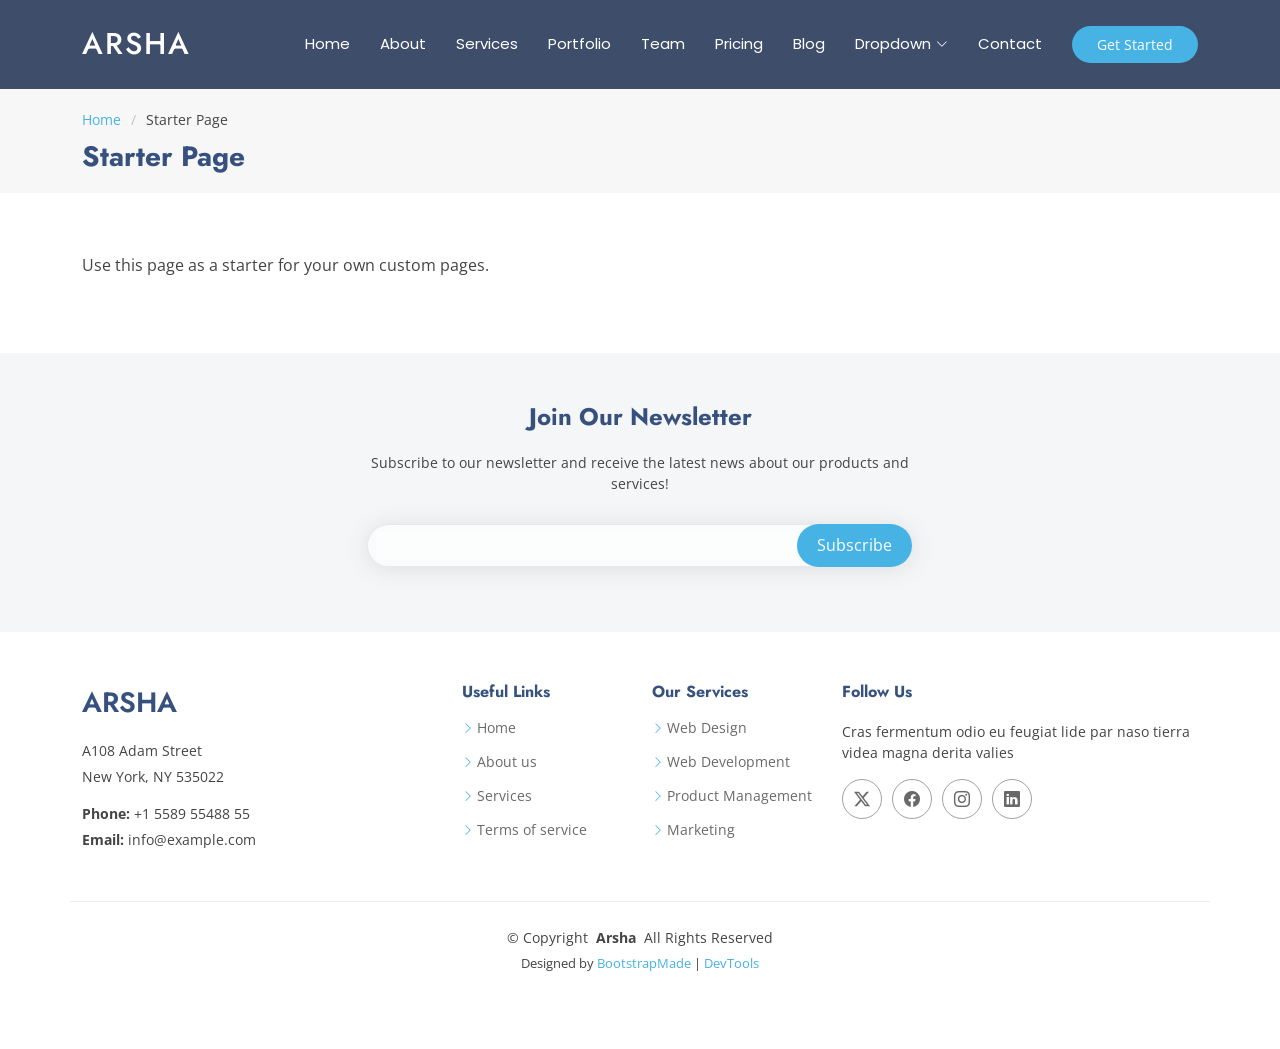
<file: starter-page.html>
<!DOCTYPE html>
<html lang="en">

<head>
  <meta charset="utf-8">
  <meta content="width=device-width, initial-scale=1.0" name="viewport">
  <title>Starter Page - Arsha Bootstrap Template</title>
  <meta name="description" content="">
  <meta name="keywords" content="">

  <!-- Favicons -->
  <link href="assets/img/favicon.png" rel="icon">
  <link href="assets/img/apple-touch-icon.png" rel="apple-touch-icon">

  <!-- Fonts -->
  <link href="https://fonts.googleapis.com" rel="preconnect">
  <link href="https://fonts.gstatic.com" rel="preconnect" crossorigin>
  <link href="https://fonts.googleapis.com/css2?family=Open+Sans:ital,wght@0,300;0,400;0,500;0,600;0,700;0,800;1,300;1,400;1,500;1,600;1,700;1,800&family=Poppins:ital,wght@0,100;0,200;0,300;0,400;0,500;0,600;0,700;0,800;0,900;1,100;1,200;1,300;1,400;1,500;1,600;1,700;1,800;1,900&family=Jost:ital,wght@0,100;0,200;0,300;0,400;0,500;0,600;0,700;0,800;0,900;1,100;1,200;1,300;1,400;1,500;1,600;1,700;1,800;1,900&display=swap" rel="stylesheet">

  <!-- Vendor CSS Files -->
  <link href="assets/vendor/bootstrap/css/bootstrap.min.css" rel="stylesheet">
  <link href="assets/vendor/bootstrap-icons/bootstrap-icons.css" rel="stylesheet">
  <link href="assets/vendor/aos/aos.css" rel="stylesheet">
  <link href="assets/vendor/glightbox/css/glightbox.min.css" rel="stylesheet">
  <link href="assets/vendor/swiper/swiper-bundle.min.css" rel="stylesheet">

  <!-- Main CSS File -->
  <link href="assets/css/main.css" rel="stylesheet">

  <!-- =======================================================
  * Template Name: Arsha
  * Template URL: https://bootstrapmade.com/arsha-free-bootstrap-html-template-corporate/
  * Updated: Feb 22 2025 with Bootstrap v5.3.3
  * Author: BootstrapMade.com
  * License: https://bootstrapmade.com/license/
  ======================================================== -->
</head>

<body class="starter-page-page">

  <header id="header" class="header d-flex align-items-center sticky-top">
    <div class="container-fluid container-xl position-relative d-flex align-items-center">

      <a href="index.html" class="logo d-flex align-items-center me-auto">
        <!-- Uncomment the line below if you also wish to use an image logo -->
        <!-- <img src="assets/img/logo.webp" alt=""> -->
        <h1 class="sitename">Arsha</h1>
      </a>

      <nav id="navmenu" class="navmenu">
        <ul>
          <li><a href="#hero">Home</a></li>
          <li><a href="#about">About</a></li>
          <li><a href="#services">Services</a></li>
          <li><a href="#portfolio">Portfolio</a></li>
          <li><a href="#team">Team</a></li>
          <li><a href="#pricing">Pricing</a></li>
          <li><a href="blog.html">Blog</a></li>
          <li class="dropdown"><a href="#"><span>Dropdown</span> <i class="bi bi-chevron-down toggle-dropdown"></i></a>
            <ul>
              <li><a href="#">Dropdown 1</a></li>
              <li class="dropdown"><a href="#"><span>Deep Dropdown</span> <i class="bi bi-chevron-down toggle-dropdown"></i></a>
                <ul>
                  <li><a href="#">Deep Dropdown 1</a></li>
                  <li><a href="#">Deep Dropdown 2</a></li>
                  <li><a href="#">Deep Dropdown 3</a></li>
                  <li><a href="#">Deep Dropdown 4</a></li>
                  <li><a href="#">Deep Dropdown 5</a></li>
                </ul>
              </li>
              <li><a href="#">Dropdown 2</a></li>
              <li><a href="#">Dropdown 3</a></li>
              <li><a href="#">Dropdown 4</a></li>
            </ul>
          </li>
          <li><a href="#contact">Contact</a></li>
        </ul>
        <i class="mobile-nav-toggle d-xl-none bi bi-list"></i>
      </nav>

      <a class="btn-getstarted" href="#about">Get Started</a>

    </div>
  </header>

  <main class="main">

    <!-- Page Title -->
    <div class="page-title" data-aos="fade">
      <div class="container">
        <nav class="breadcrumbs">
          <ol>
            <li><a href="index.html">Home</a></li>
            <li class="current">Starter Page</li>
          </ol>
        </nav>
        <h1>Starter Page</h1>
      </div>
    </div><!-- End Page Title -->

    <!-- Starter Section Section -->
    <section id="starter-section" class="starter-section section">

      <div class="container" data-aos="fade-up">
        <p>Use this page as a starter for your own custom pages.</p>
      </div>

    </section><!-- /Starter Section Section -->

  </main>

  <footer id="footer" class="footer">

    <div class="footer-newsletter">
      <div class="container">
        <div class="row justify-content-center text-center">
          <div class="col-lg-6">
            <h4>Join Our Newsletter</h4>
            <p>Subscribe to our newsletter and receive the latest news about our products and services!</p>
            <form action="forms/newsletter.php" method="post" class="php-email-form">
              <div class="newsletter-form"><input type="email" name="email"><input type="submit" value="Subscribe"></div>
              <div class="loading">Loading</div>
              <div class="error-message"></div>
              <div class="sent-message">Your subscription request has been sent. Thank you!</div>
            </form>
          </div>
        </div>
      </div>
    </div>

    <div class="container footer-top">
      <div class="row gy-4">
        <div class="col-lg-4 col-md-6 footer-about">
          <a href="index.html" class="d-flex align-items-center">
            <span class="sitename">Arsha</span>
          </a>
          <div class="footer-contact pt-3">
            <p>A108 Adam Street</p>
            <p>New York, NY 535022</p>
            <p class="mt-3"><strong>Phone:</strong> <span>+1 5589 55488 55</span></p>
            <p><strong>Email:</strong> <span>info@example.com</span></p>
          </div>
        </div>

        <div class="col-lg-2 col-md-3 footer-links">
          <h4>Useful Links</h4>
          <ul>
            <li><i class="bi bi-chevron-right"></i> <a href="#">Home</a></li>
            <li><i class="bi bi-chevron-right"></i> <a href="#">About us</a></li>
            <li><i class="bi bi-chevron-right"></i> <a href="#">Services</a></li>
            <li><i class="bi bi-chevron-right"></i> <a href="#">Terms of service</a></li>
          </ul>
        </div>

        <div class="col-lg-2 col-md-3 footer-links">
          <h4>Our Services</h4>
          <ul>
            <li><i class="bi bi-chevron-right"></i> <a href="#">Web Design</a></li>
            <li><i class="bi bi-chevron-right"></i> <a href="#">Web Development</a></li>
            <li><i class="bi bi-chevron-right"></i> <a href="#">Product Management</a></li>
            <li><i class="bi bi-chevron-right"></i> <a href="#">Marketing</a></li>
          </ul>
        </div>

        <div class="col-lg-4 col-md-12">
          <h4>Follow Us</h4>
          <p>Cras fermentum odio eu feugiat lide par naso tierra videa magna derita valies</p>
          <div class="social-links d-flex">
            <a href=""><i class="bi bi-twitter-x"></i></a>
            <a href=""><i class="bi bi-facebook"></i></a>
            <a href=""><i class="bi bi-instagram"></i></a>
            <a href=""><i class="bi bi-linkedin"></i></a>
          </div>
        </div>

      </div>
    </div>

    <div class="container copyright text-center mt-4">
      <p>© <span>Copyright</span> <strong class="px-1 sitename">Arsha</strong> <span>All Rights Reserved</span></p>
      <div class="credits">
        <!-- All the links in the footer should remain intact. -->
        <!-- You can delete the links only if you've purchased the pro version. -->
        <!-- Licensing information: https://bootstrapmade.com/license/ -->
        <!-- Purchase the pro version with working PHP/AJAX contact form: [buy-url] -->
        Designed by <a href="https://bootstrapmade.com/">BootstrapMade</a> | <a href="https://bootstrapmade.com/tools/">DevTools</a>
      </div>
    </div>

  </footer>

  <!-- Scroll Top -->
  <a href="#" id="scroll-top" class="scroll-top d-flex align-items-center justify-content-center"><i class="bi bi-arrow-up-short"></i></a>

  <!-- Preloader -->
  <div id="preloader"></div>

  <!-- Vendor JS Files -->
  <script src="assets/vendor/bootstrap/js/bootstrap.bundle.min.js"></script>
  <script src="assets/vendor/php-email-form/validate.js"></script>
  <script src="assets/vendor/aos/aos.js"></script>
  <script src="assets/vendor/glightbox/js/glightbox.min.js"></script>
  <script src="assets/vendor/swiper/swiper-bundle.min.js"></script>
  <script src="assets/vendor/waypoints/noframework.waypoints.js"></script>
  <script src="assets/vendor/imagesloaded/imagesloaded.pkgd.min.js"></script>
  <script src="assets/vendor/isotope-layout/isotope.pkgd.min.js"></script>

  <!-- Main JS File -->
  <script src="assets/js/main.js"></script>

</body>

</html>
</file>
<file: assets/css/main.css>
/**
* Template Name: Arsha
* Template URL: https://bootstrapmade.com/arsha-free-bootstrap-html-template-corporate/
* Updated: Feb 22 2025 with Bootstrap v5.3.3
* Author: BootstrapMade.com
* License: https://bootstrapmade.com/license/
*/

/*--------------------------------------------------------------
# Font & Color Variables
# Help: https://bootstrapmade.com/color-system/
--------------------------------------------------------------*/
/* Fonts */
:root {
  --default-font: "Open Sans",  system-ui, -apple-system, "Segoe UI", Roboto, "Helvetica Neue", Arial, "Noto Sans", "Liberation Sans", sans-serif, "Apple Color Emoji", "Segoe UI Emoji", "Segoe UI Symbol", "Noto Color Emoji";
  --heading-font: "Jost",  sans-serif;
  --nav-font: "Poppins",  sans-serif;
}

/* Global Colors - The following color variables are used throughout the website. Updating them here will change the color scheme of the entire website */
:root { 
  --background-color: #ffffff; /* Background color for the entire website, including individual sections */
  --default-color: #444444; /* Default color used for the majority of the text content across the entire website */
  --heading-color: #37517e; /* Color for headings, subheadings and title throughout the website */
  --accent-color: #47b2e4; /* Accent color that represents your brand on the website. It's used for buttons, links, and other elements that need to stand out */
  --surface-color: #ffffff; /* The surface color is used as a background of boxed elements within sections, such as cards, icon boxes, or other elements that require a visual separation from the global background. */
  --contrast-color: #ffffff; /* Contrast color for text, ensuring readability against backgrounds of accent, heading, or default colors. */
}

/* Nav Menu Colors - The following color variables are used specifically for the navigation menu. They are separate from the global colors to allow for more customization options */
:root {
  --nav-color: #ffffff;  /* The default color of the main navmenu links */
  --nav-hover-color: #47b2e4; /* Applied to main navmenu links when they are hovered over or active */
  --nav-mobile-background-color: #ffffff; /* Used as the background color for mobile navigation menu */
  --nav-dropdown-background-color: #ffffff; /* Used as the background color for dropdown items that appear when hovering over primary navigation items */
  --nav-dropdown-color: #444444; /* Used for navigation links of the dropdown items in the navigation menu. */
  --nav-dropdown-hover-color: #47b2e4; /* Similar to --nav-hover-color, this color is applied to dropdown navigation links when they are hovered over. */
}

/* Color Presets - These classes override global colors when applied to any section or element, providing reuse of the sam color scheme. */

.light-background {
  --background-color: #f5f6f8;
  --surface-color: #ffffff;
}

.dark-background {
  --background-color: #37517e;
  --default-color: #ffffff;
  --heading-color: #ffffff;
  --surface-color: #4668a2;
  --contrast-color: #ffffff;
}

/* Smooth scroll */
:root {
  scroll-behavior: smooth;
}

/*--------------------------------------------------------------
# General Styling & Shared Classes
--------------------------------------------------------------*/
body {
  color: var(--default-color);
  background-color: var(--background-color);
  font-family: var(--default-font);
}

a {
  color: var(--accent-color);
  text-decoration: none;
  transition: 0.3s;
}

a:hover {
  color: color-mix(in srgb, var(--accent-color), transparent 25%);
  text-decoration: none;
}

h1,
h2,
h3,
h4,
h5,
h6 {
  color: var(--heading-color);
  font-family: var(--heading-font);
}

/* PHP Email Form Messages
------------------------------*/
.php-email-form .error-message {
  display: none;
  background: #df1529;
  color: #ffffff;
  text-align: left;
  padding: 15px;
  margin-bottom: 24px;
  font-weight: 600;
}

.php-email-form .sent-message {
  display: none;
  color: #ffffff;
  background: #059652;
  text-align: center;
  padding: 15px;
  margin-bottom: 24px;
  font-weight: 600;
}

.php-email-form .loading {
  display: none;
  background: var(--surface-color);
  text-align: center;
  padding: 15px;
  margin-bottom: 24px;
}

.php-email-form .loading:before {
  content: "";
  display: inline-block;
  border-radius: 50%;
  width: 24px;
  height: 24px;
  margin: 0 10px -6px 0;
  border: 3px solid var(--accent-color);
  border-top-color: var(--surface-color);
  animation: php-email-form-loading 1s linear infinite;
}

@keyframes php-email-form-loading {
  0% {
    transform: rotate(0deg);
  }

  100% {
    transform: rotate(360deg);
  }
}

/*--------------------------------------------------------------
# Global Header
--------------------------------------------------------------*/
.header {
  --background-color: #3d4d6a;
  --heading-color: #ffffff;
  color: var(--default-color);
  background-color: var(--background-color);
  padding: 15px 0;
  transition: all 0.5s;
  z-index: 997;
}

.header .logo {
  line-height: 1;
}

.header .logo img {
  max-height: 36px;
  margin-right: 8px;
}

.header .logo h1 {
  font-size: 30px;
  margin: 0;
  font-weight: 500;
  color: var(--heading-color);
  letter-spacing: 2px;
  text-transform: uppercase;
}

.header .btn-getstarted,
.header .btn-getstarted:focus {
  color: var(--contrast-color);
  background: var(--accent-color);
  font-size: 14px;
  padding: 8px 25px;
  margin: 0 0 0 30px;
  border-radius: 50px;
  transition: 0.3s;
}

.header .btn-getstarted:hover,
.header .btn-getstarted:focus:hover {
  color: var(--contrast-color);
  background: color-mix(in srgb, var(--accent-color), transparent 15%);
}

@media (max-width: 1200px) {
  .header .logo {
    order: 1;
  }

  .header .btn-getstarted {
    order: 2;
    margin: 0 15px 0 0;
    padding: 6px 15px;
  }

  .header .navmenu {
    order: 3;
  }
}

/* Index Page Header
------------------------------*/
.index-page .header {
  --background-color: rgba(255, 255, 255, 0);
  --heading-color: #ffffff;
  --nav-color: #ffffff;
}

/* Index Page Header on Scroll
------------------------------*/
.index-page.scrolled .header {
  --background-color: rgba(40, 58, 90, 0.9);
}

/*--------------------------------------------------------------
# Navigation Menu
--------------------------------------------------------------*/
/* Desktop Navigation */
@media (min-width: 1200px) {
  .navmenu {
    padding: 0;
  }

  .navmenu ul {
    margin: 0;
    padding: 0;
    display: flex;
    list-style: none;
    align-items: center;
  }

  .navmenu li {
    position: relative;
  }

  .navmenu a,
  .navmenu a:focus {
    color: var(--nav-color);
    padding: 18px 15px;
    font-size: 15px;
    font-family: var(--nav-font);
    font-weight: 400;
    display: flex;
    align-items: center;
    justify-content: space-between;
    white-space: nowrap;
    transition: 0.3s;
  }

  .navmenu a i,
  .navmenu a:focus i {
    font-size: 12px;
    line-height: 0;
    margin-left: 5px;
    transition: 0.3s;
  }

  .navmenu li:last-child a {
    padding-right: 0;
  }

  .navmenu li:hover>a,
  .navmenu .active,
  .navmenu .active:focus {
    color: var(--nav-hover-color);
  }

  .navmenu .dropdown ul {
    margin: 0;
    padding: 10px 0;
    background: var(--nav-dropdown-background-color);
    display: block;
    position: absolute;
    visibility: hidden;
    left: 14px;
    top: 130%;
    opacity: 0;
    transition: 0.3s;
    border-radius: 4px;
    z-index: 99;
    box-shadow: 0px 0px 30px rgba(0, 0, 0, 0.1);
  }

  .navmenu .dropdown ul li {
    min-width: 200px;
  }

  .navmenu .dropdown ul a {
    padding: 10px 20px;
    font-size: 15px;
    text-transform: none;
    color: var(--nav-dropdown-color);
  }

  .navmenu .dropdown ul a i {
    font-size: 12px;
  }

  .navmenu .dropdown ul a:hover,
  .navmenu .dropdown ul .active:hover,
  .navmenu .dropdown ul li:hover>a {
    color: var(--nav-dropdown-hover-color);
  }

  .navmenu .dropdown:hover>ul {
    opacity: 1;
    top: 100%;
    visibility: visible;
  }

  .navmenu .dropdown .dropdown ul {
    top: 0;
    left: -90%;
    visibility: hidden;
  }

  .navmenu .dropdown .dropdown:hover>ul {
    opacity: 1;
    top: 0;
    left: -100%;
    visibility: visible;
  }

  .navmenu .megamenu {
    position: static;
  }

  .navmenu .megamenu ul {
    margin: 0;
    padding: 10px;
    background: var(--nav-dropdown-background-color);
    box-shadow: 0px 0px 20px rgba(0, 0, 0, 0.1);
    position: absolute;
    top: 130%;
    left: 0;
    right: 0;
    visibility: hidden;
    opacity: 0;
    display: flex;
    transition: 0.3s;
    border-radius: 4px;
    z-index: 99;
  }

  .navmenu .megamenu ul li {
    flex: 1;
  }

  .navmenu .megamenu ul li a,
  .navmenu .megamenu ul li:hover>a {
    padding: 10px 20px;
    font-size: 15px;
    color: var(--nav-dropdown-color);
  }

  .navmenu .megamenu ul li a:hover,
  .navmenu .megamenu ul li .active,
  .navmenu .megamenu ul li .active:hover {
    color: var(--nav-dropdown-hover-color);
  }

  .navmenu .megamenu:hover>ul {
    opacity: 1;
    top: 100%;
    visibility: visible;
  }

  .navmenu .dd-box-shadow {
    box-shadow: 0px 0px 30px rgba(0, 0, 0, 0.1);
  }
}

/* Mobile Navigation */
@media (max-width: 1199px) {
  .mobile-nav-toggle {
    color: var(--nav-color);
    font-size: 28px;
    line-height: 0;
    margin-right: 10px;
    cursor: pointer;
    transition: color 0.3s;
  }

  .navmenu {
    padding: 0;
    z-index: 9997;
  }

  .navmenu ul {
    display: none;
    list-style: none;
    position: absolute;
    inset: 60px 20px 20px 20px;
    padding: 10px 0;
    margin: 0;
    border-radius: 6px;
    background-color: var(--nav-mobile-background-color);
    overflow-y: auto;
    transition: 0.3s;
    z-index: 9998;
    box-shadow: 0px 0px 30px rgba(0, 0, 0, 0.1);
  }

  .navmenu a,
  .navmenu a:focus {
    color: var(--nav-dropdown-color);
    padding: 10px 20px;
    font-family: var(--nav-font);
    font-size: 17px;
    font-weight: 500;
    display: flex;
    align-items: center;
    justify-content: space-between;
    white-space: nowrap;
    transition: 0.3s;
  }

  .navmenu a i,
  .navmenu a:focus i {
    font-size: 12px;
    line-height: 0;
    margin-left: 5px;
    width: 30px;
    height: 30px;
    display: flex;
    align-items: center;
    justify-content: center;
    border-radius: 50%;
    transition: 0.3s;
    background-color: color-mix(in srgb, var(--accent-color), transparent 90%);
  }

  .navmenu a i:hover,
  .navmenu a:focus i:hover {
    background-color: var(--accent-color);
    color: var(--contrast-color);
  }

  .navmenu a:hover,
  .navmenu .active,
  .navmenu .active:focus {
    color: var(--nav-dropdown-hover-color);
  }

  .navmenu .active i,
  .navmenu .active:focus i {
    background-color: var(--accent-color);
    color: var(--contrast-color);
    transform: rotate(180deg);
  }

  .navmenu .dropdown ul {
    position: static;
    display: none;
    z-index: 99;
    padding: 10px 0;
    margin: 10px 20px;
    background-color: var(--nav-dropdown-background-color);
    border: 1px solid color-mix(in srgb, var(--default-color), transparent 90%);
    box-shadow: none;
    transition: all 0.5s ease-in-out;
  }

  .navmenu .dropdown ul ul {
    background-color: rgba(33, 37, 41, 0.1);
  }

  .navmenu .dropdown>.dropdown-active {
    display: block;
    background-color: rgba(33, 37, 41, 0.03);
  }

  .mobile-nav-active {
    overflow: hidden;
  }

  .mobile-nav-active .mobile-nav-toggle {
    color: #fff;
    position: absolute;
    font-size: 32px;
    top: 15px;
    right: 15px;
    margin-right: 0;
    z-index: 9999;
  }

  .mobile-nav-active .navmenu {
    position: fixed;
    overflow: hidden;
    inset: 0;
    background: rgba(33, 37, 41, 0.8);
    transition: 0.3s;
  }

  .mobile-nav-active .navmenu>ul {
    display: block;
  }
}

/*--------------------------------------------------------------
# Global Footer
--------------------------------------------------------------*/
.footer {
  color: var(--default-color);
  background-color: var(--background-color);
  font-size: 14px;
  padding-bottom: 50px;
  position: relative;
}

.footer .footer-newsletter {
  background-color: color-mix(in srgb, var(--heading-color), transparent 95%);
  padding: 50px 0;
}

.footer .footer-newsletter h4 {
  font-size: 24px;
}

.footer .footer-newsletter .newsletter-form {
  margin-top: 30px;
  margin-bottom: 15px;
  padding: 6px 8px;
  position: relative;
  background-color: color-mix(in srgb, var(--background-color), transparent 50%);
  border: 1px solid color-mix(in srgb, var(--default-color), transparent 90%);
  box-shadow: 0px 2px 25px rgba(0, 0, 0, 0.1);
  display: flex;
  transition: 0.3s;
  border-radius: 50px;
}

.footer .footer-newsletter .newsletter-form:focus-within {
  border-color: var(--accent-color);
}

.footer .footer-newsletter .newsletter-form input[type=email] {
  border: 0;
  padding: 4px;
  width: 100%;
  background-color: color-mix(in srgb, var(--background-color), transparent 50%);
  color: var(--default-color);
}

.footer .footer-newsletter .newsletter-form input[type=email]:focus-visible {
  outline: none;
}

.footer .footer-newsletter .newsletter-form input[type=submit] {
  border: 0;
  font-size: 16px;
  padding: 0 20px;
  margin: -7px -8px -7px 0;
  background: var(--accent-color);
  color: var(--contrast-color);
  transition: 0.3s;
  border-radius: 50px;
}

.footer .footer-newsletter .newsletter-form input[type=submit]:hover {
  background: color-mix(in srgb, var(--accent-color), transparent 20%);
}

.footer .footer-top {
  padding-top: 50px;
}

.footer .social-links a {
  display: flex;
  align-items: center;
  justify-content: center;
  width: 40px;
  height: 40px;
  border-radius: 50%;
  border: 1px solid color-mix(in srgb, var(--default-color), transparent 50%);
  font-size: 16px;
  color: color-mix(in srgb, var(--default-color), transparent 20%);
  margin-right: 10px;
  transition: 0.3s;
}

.footer .social-links a:hover {
  color: var(--accent-color);
  border-color: var(--accent-color);
}

.footer h4 {
  font-size: 16px;
  font-weight: bold;
  position: relative;
  padding-bottom: 12px;
}

.footer .footer-links {
  margin-bottom: 30px;
}

.footer .footer-links ul {
  list-style: none;
  padding: 0;
  margin: 0;
}

.footer .footer-links ul i {
  margin-right: 3px;
  font-size: 12px;
  line-height: 0;
  color: var(--accent-color);
}

.footer .footer-links ul li {
  padding: 10px 0;
  display: flex;
  align-items: center;
}

.footer .footer-links ul li:first-child {
  padding-top: 0;
}

.footer .footer-links ul a {
  display: inline-block;
  color: color-mix(in srgb, var(--default-color), transparent 20%);
  line-height: 1;
}

.footer .footer-links ul a:hover {
  color: var(--accent-color);
}

.footer .footer-about a {
  color: var(--heading-color);
  font-size: 28px;
  font-weight: 600;
  text-transform: uppercase;
  font-family: var(--heading-font);
}

.footer .footer-contact p {
  margin-bottom: 5px;
}

.footer .copyright {
  padding-top: 25px;
  padding-bottom: 25px;
  border-top: 1px solid color-mix(in srgb, var(--default-color), transparent 90%);
}

.footer .copyright p {
  margin-bottom: 0;
}

.footer .credits {
  margin-top: 6px;
  font-size: 13px;
}

/*--------------------------------------------------------------
# Preloader
--------------------------------------------------------------*/
#preloader {
  position: fixed;
  inset: 0;
  z-index: 999999;
  overflow: hidden;
  background: var(--background-color);
  transition: all 0.6s ease-out;
}

#preloader:before {
  content: "";
  position: fixed;
  top: calc(50% - 30px);
  left: calc(50% - 30px);
  border: 6px solid #ffffff;
  border-color: var(--accent-color) transparent var(--accent-color) transparent;
  border-radius: 50%;
  width: 60px;
  height: 60px;
  animation: animate-preloader 1.5s linear infinite;
}

@keyframes animate-preloader {
  0% {
    transform: rotate(0deg);
  }

  100% {
    transform: rotate(360deg);
  }
}

/*--------------------------------------------------------------
# Scroll Top Button
--------------------------------------------------------------*/
.scroll-top {
  position: fixed;
  visibility: hidden;
  opacity: 0;
  right: 15px;
  bottom: -15px;
  z-index: 99999;
  background-color: var(--accent-color);
  width: 44px;
  height: 44px;
  border-radius: 50px;
  transition: all 0.4s;
}

.scroll-top i {
  font-size: 24px;
  color: var(--contrast-color);
  line-height: 0;
}

.scroll-top:hover {
  background-color: color-mix(in srgb, var(--accent-color), transparent 20%);
  color: var(--contrast-color);
}

.scroll-top.active {
  visibility: visible;
  opacity: 1;
  bottom: 15px;
}

/*--------------------------------------------------------------
# Disable aos animation delay on mobile devices
--------------------------------------------------------------*/
@media screen and (max-width: 768px) {
  [data-aos-delay] {
    transition-delay: 0 !important;
  }
}

/*--------------------------------------------------------------
# Global Page Titles & Breadcrumbs
--------------------------------------------------------------*/
.page-title {
  --background-color: color-mix(in srgb, var(--default-color), transparent 96%);
  color: var(--default-color);
  background-color: var(--background-color);
  padding: 20px 0;
  position: relative;
}

.page-title h1 {
  font-size: 28px;
  font-weight: 700;
  margin: 0;
}

.page-title .breadcrumbs ol {
  display: flex;
  flex-wrap: wrap;
  list-style: none;
  padding: 0 0 10px 0;
  margin: 0;
  font-size: 14px;
}

.page-title .breadcrumbs ol li+li {
  padding-left: 10px;
}

.page-title .breadcrumbs ol li+li::before {
  content: "/";
  display: inline-block;
  padding-right: 10px;
  color: color-mix(in srgb, var(--default-color), transparent 70%);
}

/*--------------------------------------------------------------
# Global Sections
--------------------------------------------------------------*/
section,
.section {
  color: var(--default-color);
  background-color: var(--background-color);
  padding: 60px 0;
  scroll-margin-top: 88px;
  overflow: clip;
}

@media (max-width: 1199px) {

  section,
  .section {
    scroll-margin-top: 66px;
  }
}

/*--------------------------------------------------------------
# Global Section Titles
--------------------------------------------------------------*/
.section-title {
  text-align: center;
  padding-bottom: 60px;
  position: relative;
}

.section-title h2 {
  font-size: 32px;
  font-weight: 700;
  margin-bottom: 20px;
  padding-bottom: 20px;
  text-transform: uppercase;
  position: relative;
}

.section-title h2:before {
  content: "";
  position: absolute;
  display: block;
  width: 160px;
  height: 1px;
  background: color-mix(in srgb, var(--default-color), transparent 60%);
  left: 0;
  right: 0;
  bottom: 1px;
  margin: auto;
}

.section-title h2::after {
  content: "";
  position: absolute;
  display: block;
  width: 60px;
  height: 3px;
  background: var(--accent-color);
  left: 0;
  right: 0;
  bottom: 0;
  margin: auto;
}

.section-title p {
  margin-bottom: 0;
}

/*--------------------------------------------------------------
# Hero Section
--------------------------------------------------------------*/
.hero {
  width: 100%;
  min-height: 80vh;
  position: relative;
  padding: 120px 0 60px 0;
  display: flex;
  align-items: center;
}

.hero h1 {
  margin: 0;
  font-size: 48px;
  font-weight: 700;
  line-height: 56px;
}

.hero p {
  color: color-mix(in srgb, var(--default-color), transparent 30%);
  margin: 5px 0 30px 0;
  font-size: 22px;
  line-height: 1.3;
  font-weight: 600;
}

.hero .btn-get-started {
  color: var(--contrast-color);
  background: var(--accent-color);
  font-family: var(--heading-font);
  font-weight: 500;
  font-size: 15px;
  letter-spacing: 1px;
  display: inline-block;
  padding: 10px 28px 12px 28px;
  border-radius: 50px;
  transition: 0.5s;
}

.hero .btn-get-started:hover {
  color: var(--contrast-color);
  background: color-mix(in srgb, var(--accent-color), transparent 15%);
}

.hero .btn-watch-video {
  font-size: 16px;
  transition: 0.5s;
  margin-left: 25px;
  color: var(--default-color);
  font-weight: 600;
}

.hero .btn-watch-video i {
  color: var(--contrast-color);
  font-size: 32px;
  transition: 0.3s;
  line-height: 0;
  margin-right: 8px;
}

.hero .btn-watch-video:hover {
  color: var(--accent-color);
}

.hero .btn-watch-video:hover i {
  color: color-mix(in srgb, var(--accent-color), transparent 15%);
}

.hero .animated {
  animation: up-down 2s ease-in-out infinite alternate-reverse both;
}

@media (max-width: 640px) {
  .hero h1 {
    font-size: 28px;
    line-height: 36px;
  }

  .hero p {
    font-size: 18px;
    line-height: 24px;
    margin-bottom: 30px;
  }

  .hero .btn-get-started,
  .hero .btn-watch-video {
    font-size: 13px;
  }
}

@keyframes up-down {
  0% {
    transform: translateY(10px);
  }

  100% {
    transform: translateY(-10px);
  }
}

/*--------------------------------------------------------------
# Clients Section
--------------------------------------------------------------*/
.clients {
  padding: 12px 0;
}

.clients .swiper {
  padding: 10px 0;
}

.clients .swiper-wrapper {
  height: auto;
}

.clients .swiper-slide img {
  transition: 0.3s;
  padding: 0 10px;
}

.clients .swiper-slide img:hover {
  transform: scale(1.1);
}

/*--------------------------------------------------------------
# About Section
--------------------------------------------------------------*/
.about ul {
  list-style: none;
  padding: 0;
}

.about ul li {
  padding-bottom: 5px;
  display: flex;
  align-items: center;
}

.about ul i {
  font-size: 20px;
  padding-right: 4px;
  color: var(--accent-color);
}

.about .read-more {
  color: var(--accent-color);
  font-family: var(--heading-font);
  font-weight: 500;
  font-size: 16px;
  letter-spacing: 1px;
  padding: 8px 28px;
  border-radius: 5px;
  transition: 0.3s;
  display: inline-flex;
  align-items: center;
  justify-content: center;
  border: 2px solid var(--accent-color);
}

.about .read-more i {
  font-size: 18px;
  margin-left: 5px;
  line-height: 0;
  transition: 0.3s;
}

.about .read-more:hover {
  background: var(--accent-color);
  color: var(--contrast-color);
}

.about .read-more:hover i {
  transform: translate(5px, 0);
}

/*--------------------------------------------------------------
# Why Us Section
--------------------------------------------------------------*/
.why-us {
  padding: 30px 0;
}

.why-us .content h3 {
  font-weight: 400;
  font-size: 34px;
}

.why-us .content p {
  color: color-mix(in srgb, var(--default-color), transparent 30%);
}

.why-us .faq-container .faq-item {
  background-color: var(--surface-color);
  position: relative;
  padding: 20px;
  margin-bottom: 20px;
  box-shadow: 0px 5px 25px 0px rgba(0, 0, 0, 0.1);
  overflow: hidden;
}

.why-us .faq-container .faq-item:last-child {
  margin-bottom: 0;
}

.why-us .faq-container .faq-item h3 {
  font-weight: 500;
  font-size: 17px;
  line-height: 24px;
  margin: 0 30px 0 0;
  transition: 0.3s;
  cursor: pointer;
}

.why-us .faq-container .faq-item h3 span {
  color: var(--accent-color);
  padding-right: 5px;
  font-weight: 600;
}

.why-us .faq-container .faq-item h3:hover {
  color: var(--accent-color);
}

.why-us .faq-container .faq-item .faq-content {
  display: grid;
  grid-template-rows: 0fr;
  transition: 0.3s ease-in-out;
  visibility: hidden;
  opacity: 0;
}

.why-us .faq-container .faq-item .faq-content p {
  margin-bottom: 0;
  overflow: hidden;
}

.why-us .faq-container .faq-item .faq-icon {
  position: absolute;
  top: 22px;
  left: 20px;
  font-size: 22px;
  line-height: 0;
  transition: 0.3s;
  color: var(--accent-color);
}

.why-us .faq-container .faq-item .faq-toggle {
  position: absolute;
  top: 20px;
  right: 20px;
  font-size: 16px;
  line-height: 0;
  transition: 0.3s;
  cursor: pointer;
}

.why-us .faq-container .faq-item .faq-toggle:hover {
  color: var(--accent-color);
}

.why-us .faq-container .faq-active h3 {
  color: var(--accent-color);
}

.why-us .faq-container .faq-active .faq-content {
  grid-template-rows: 1fr;
  visibility: visible;
  opacity: 1;
  padding-top: 10px;
}

.why-us .faq-container .faq-active .faq-toggle {
  transform: rotate(90deg);
  color: var(--accent-color);
}

.why-us .why-us-img {
  display: flex;
  align-items: center;
  justify-content: center;
}

.why-us .why-us-img img {
  max-height: 70%;
}

/*--------------------------------------------------------------
# Skills Section
--------------------------------------------------------------*/
.skills .content h3 {
  font-size: 2rem;
  font-weight: 700;
}

.skills .content p {
  color: color-mix(in srgb, var(--default-color), transparent 30%);
}

.skills .content p:last-child {
  margin-bottom: 0;
}

.skills .content ul {
  list-style: none;
  padding: 0;
}

.skills .content ul li {
  padding-bottom: 10px;
}

.skills .progress {
  height: 60px;
  display: block;
  background: none;
  border-radius: 0;
}

.skills .progress .skill {
  color: var(--default-color);
  padding: 0;
  margin: 0 0 6px 0;
  text-transform: uppercase;
  display: block;
  font-weight: 600;
  font-family: var(--heading-font);
}

.skills .progress .skill .val {
  float: right;
  font-style: normal;
}

.skills .progress-bar-wrap {
  background: color-mix(in srgb, var(--heading-color), transparent 90%);
  height: 10px;
}

.skills .progress-bar {
  width: 1px;
  height: 10px;
  transition: 0.9s;
  background-color: var(--heading-color);
}

/*--------------------------------------------------------------
# Services Section
--------------------------------------------------------------*/
.services .service-item {
  background-color: var(--surface-color);
  box-shadow: 0px 5px 90px 0px rgba(0, 0, 0, 0.1);
  padding: 50px 30px;
  transition: all ease-in-out 0.4s;
  height: 100%;
}

.services .service-item .icon {
  margin-bottom: 10px;
}

.services .service-item .icon i {
  color: var(--accent-color);
  font-size: 36px;
  transition: 0.3s;
}

.services .service-item h4 {
  font-weight: 700;
  margin-bottom: 15px;
  font-size: 20px;
}

.services .service-item h4 a {
  color: var(--heading-color);
  transition: ease-in-out 0.3s;
}

.services .service-item p {
  line-height: 24px;
  font-size: 14px;
  margin-bottom: 0;
}

.services .service-item:hover {
  transform: translateY(-10px);
}

.services .service-item:hover h4 a {
  color: var(--accent-color);
}

/*--------------------------------------------------------------
# Work Process Section
--------------------------------------------------------------*/
.work-process .steps-item {
  background: var(--surface-color);
  border-radius: 20px;
  height: 100%;
  transition: all 0.3s ease-in-out;
  box-shadow: 0 5px 20px color-mix(in srgb, var(--default-color), transparent 92%);
}

.work-process .steps-item .steps-image {
  border-radius: 20px 20px 0 0;
  overflow: hidden;
}

.work-process .steps-item:hover {
  transform: translateY(-10px);
  box-shadow: 0 15px 30px color-mix(in srgb, var(--accent-color), transparent 85%);
}

.work-process .steps-item:hover .steps-number {
  background: var(--accent-color);
  color: var(--contrast-color);
}

.work-process .steps-item:hover .steps-image img {
  transform: scale(1.1);
}

.work-process .steps-image {
  position: relative;
  height: 280px;
}

.work-process .steps-image img {
  width: 100%;
  height: 100%;
  object-fit: cover;
  transition: transform 0.6s ease;
}

.work-process .steps-content {
  position: relative;
  padding: 40px 30px 30px;
}

.work-process .steps-content .steps-number {
  position: absolute;
  left: 30px;
  top: -30px;
  width: 60px;
  height: 60px;
  background: var(--accent-color);
  color: var(--contrast-color);
  border-radius: 50%;
  font-family: var(--heading-font);
  font-size: 24px;
  font-weight: 700;
  display: flex;
  align-items: center;
  justify-content: center;
  transition: all 0.3s ease-in-out;
}

.work-process .steps-content h3 {
  font-size: 24px;
  font-weight: 700;
  margin-bottom: 15px;
}

.work-process .steps-content p {
  font-size: 15px;
  color: color-mix(in srgb, var(--default-color), transparent 20%);
  margin-bottom: 25px;
}

.work-process .steps-features .feature-item {
  display: flex;
  align-items: center;
  margin-bottom: 12px;
}

.work-process .steps-features .feature-item:last-child {
  margin-bottom: 0;
}

.work-process .steps-features .feature-item i {
  color: var(--accent-color);
  font-size: 18px;
  margin-right: 10px;
}

.work-process .steps-features .feature-item span {
  font-size: 14px;
  color: color-mix(in srgb, var(--default-color), transparent 15%);
}

@media (max-width: 1199px) {
  .work-process .steps-image {
    height: 240px;
  }

  .work-process .steps-content {
    padding: 35px 25px 25px;
  }

  .work-process .steps-content h3 {
    font-size: 22px;
  }
}

@media (max-width: 991px) {
  .work-process .steps-item {
    margin-bottom: 30px;
  }

  .work-process .steps-image {
    height: 220px;
  }

  .work-process .steps-content {
    padding: 30px 20px 20px;
  }

  .work-process .steps-content .steps-number {
    width: 50px;
    height: 50px;
    font-size: 20px;
    left: 25px;
    top: -25px;
  }

  .work-process .steps-content h3 {
    font-size: 20px;
    margin-bottom: 12px;
  }

  .work-process .steps-content p {
    font-size: 14px;
    margin-bottom: 20px;
  }
}

/*--------------------------------------------------------------
# Call To Action Section
--------------------------------------------------------------*/
.call-to-action {
  padding: 120px 0;
  position: relative;
  clip-path: inset(0);
}

.call-to-action img {
  position: fixed;
  top: 0;
  left: 0;
  display: block;
  width: 100%;
  height: 100%;
  object-fit: cover;
  z-index: 1;
}

.call-to-action:before {
  content: "";
  background: color-mix(in srgb, var(--background-color), transparent 35%);
  position: absolute;
  inset: 0;
  z-index: 2;
}

.call-to-action .container {
  position: relative;
  z-index: 3;
}

.call-to-action h3 {
  color: var(--default-color);
  font-size: 28px;
  font-weight: 700;
}

.call-to-action p {
  color: var(--default-color);
}

.call-to-action .cta-btn {
  font-family: var(--heading-font);
  font-weight: 500;
  font-size: 16px;
  letter-spacing: 1px;
  display: inline-block;
  padding: 12px 40px;
  border-radius: 50px;
  transition: 0.5s;
  margin: 10px;
  border: 2px solid var(--contrast-color);
  color: var(--contrast-color);
}

.call-to-action .cta-btn:hover {
  background: var(--accent-color);
  border: 2px solid var(--accent-color);
}

/*--------------------------------------------------------------
# Portfolio Section
--------------------------------------------------------------*/
.portfolio .portfolio-filters {
  padding: 0;
  margin: 0 auto 20px auto;
  list-style: none;
  text-align: center;
}

.portfolio .portfolio-filters li {
  cursor: pointer;
  display: inline-block;
  padding: 8px 20px 10px 20px;
  margin: 0;
  font-size: 15px;
  font-weight: 500;
  line-height: 1;
  margin-bottom: 5px;
  border-radius: 50px;
  transition: all 0.3s ease-in-out;
  font-family: var(--heading-font);
}

.portfolio .portfolio-filters li:hover,
.portfolio .portfolio-filters li.filter-active {
  color: var(--contrast-color);
  background-color: var(--accent-color);
}

.portfolio .portfolio-filters li:first-child {
  margin-left: 0;
}

.portfolio .portfolio-filters li:last-child {
  margin-right: 0;
}

@media (max-width: 575px) {
  .portfolio .portfolio-filters li {
    font-size: 14px;
    margin: 0 0 10px 0;
  }
}

.portfolio .portfolio-item {
  position: relative;
  overflow: hidden;
}

.portfolio .portfolio-item .portfolio-info {
  opacity: 0;
  position: absolute;
  left: 12px;
  right: 12px;
  bottom: -100%;
  z-index: 3;
  transition: all ease-in-out 0.5s;
  background: color-mix(in srgb, var(--background-color), transparent 10%);
  padding: 15px;
}

.portfolio .portfolio-item .portfolio-info h4 {
  font-size: 18px;
  font-weight: 600;
  padding-right: 50px;
}

.portfolio .portfolio-item .portfolio-info p {
  color: color-mix(in srgb, var(--default-color), transparent 30%);
  font-size: 14px;
  margin-bottom: 0;
  padding-right: 50px;
}

.portfolio .portfolio-item .portfolio-info .preview-link,
.portfolio .portfolio-item .portfolio-info .details-link {
  position: absolute;
  right: 50px;
  font-size: 24px;
  top: calc(50% - 14px);
  color: color-mix(in srgb, var(--default-color), transparent 30%);
  transition: 0.3s;
  line-height: 0;
}

.portfolio .portfolio-item .portfolio-info .preview-link:hover,
.portfolio .portfolio-item .portfolio-info .details-link:hover {
  color: var(--accent-color);
}

.portfolio .portfolio-item .portfolio-info .details-link {
  right: 14px;
  font-size: 28px;
}

.portfolio .portfolio-item:hover .portfolio-info {
  opacity: 1;
  bottom: 0;
}

/*--------------------------------------------------------------
# Team Section
--------------------------------------------------------------*/
.team .team-member {
  background-color: var(--surface-color);
  box-shadow: 0px 2px 15px rgba(0, 0, 0, 0.1);
  position: relative;
  border-radius: 5px;
  transition: 0.5s;
  padding: 30px;
  height: 100%;
}

@media (max-width: 468px) {
  .team .team-member {
    flex-direction: column;
    justify-content: center !important;
    align-items: center !important;
  }
}

.team .team-member .pic {
  overflow: hidden;
  width: 150px;
  border-radius: 50%;
  flex-shrink: 0;
}

.team .team-member .pic img {
  transition: ease-in-out 0.3s;
}

.team .team-member:hover {
  transform: translateY(-10px);
}

.team .team-member .member-info {
  padding-left: 30px;
}

@media (max-width: 468px) {
  .team .team-member .member-info {
    padding: 30px 0 0 0;
    text-align: center;
  }
}

.team .team-member h4 {
  font-weight: 700;
  margin-bottom: 5px;
  font-size: 20px;
}

.team .team-member span {
  display: block;
  font-size: 15px;
  padding-bottom: 10px;
  position: relative;
  font-weight: 500;
}

.team .team-member span::after {
  content: "";
  position: absolute;
  display: block;
  width: 50px;
  height: 1px;
  background: color-mix(in srgb, var(--default-color), transparent 85%);
  bottom: 0;
  left: 0;
}

@media (max-width: 468px) {
  .team .team-member span::after {
    left: calc(50% - 25px);
  }
}

.team .team-member p {
  margin: 10px 0 0 0;
  font-size: 14px;
}

.team .team-member .social {
  margin-top: 12px;
  display: flex;
  align-items: center;
  justify-content: start;
  width: 100%;
}

@media (max-width: 468px) {
  .team .team-member .social {
    justify-content: center;
  }
}

.team .team-member .social a {
  background: color-mix(in srgb, var(--default-color), transparent 94%);
  transition: ease-in-out 0.3s;
  display: flex;
  align-items: center;
  justify-content: center;
  border-radius: 50px;
  width: 36px;
  height: 36px;
}

.team .team-member .social a i {
  color: color-mix(in srgb, var(--default-color), transparent 20%);
  font-size: 16px;
  margin: 0 2px;
}

.team .team-member .social a:hover {
  background: var(--accent-color);
}

.team .team-member .social a:hover i {
  color: var(--contrast-color);
}

.team .team-member .social a+a {
  margin-left: 8px;
}

/*--------------------------------------------------------------
# Pricing Section
--------------------------------------------------------------*/
.pricing .pricing-item {
  background-color: var(--surface-color);
  box-shadow: 0 3px 20px -2px rgba(0, 0, 0, 0.1);
  border-top: 4px solid var(--background-color);
  padding: 60px 40px;
  height: 100%;
  border-radius: 5px;
}

.pricing h3 {
  font-weight: 600;
  margin-bottom: 15px;
  font-size: 20px;
}

.pricing h4 {
  color: var(--accent-color);
  font-size: 48px;
  font-weight: 400;
  font-family: var(--heading-font);
  margin-bottom: 0;
}

.pricing h4 sup {
  font-size: 28px;
}

.pricing h4 span {
  color: color-mix(in srgb, var(--default-color), transparent 50%);
  font-size: 18px;
}

.pricing ul {
  padding: 20px 0;
  list-style: none;
  color: color-mix(in srgb, var(--default-color), transparent 30%);
  text-align: left;
  line-height: 20px;
}

.pricing ul li {
  padding: 10px 0;
  display: flex;
  align-items: center;
}

.pricing ul i {
  color: #059652;
  font-size: 24px;
  padding-right: 3px;
}

.pricing ul .na {
  color: color-mix(in srgb, var(--default-color), transparent 60%);
}

.pricing ul .na i {
  color: color-mix(in srgb, var(--default-color), transparent 60%);
}

.pricing ul .na span {
  text-decoration: line-through;
}

.pricing .buy-btn {
  color: var(--accent-color);
  display: inline-block;
  padding: 8px 35px 10px 35px;
  border-radius: 50px;
  transition: none;
  font-size: 16px;
  font-weight: 500;
  font-family: var(--heading-font);
  transition: 0.3s;
  border: 1px solid var(--accent-color);
}

.pricing .buy-btn:hover {
  background: var(--accent-color);
  color: var(--contrast-color);
}

.pricing .featured {
  border-top-color: var(--accent-color);
}

.pricing .featured .buy-btn {
  background: var(--accent-color);
  color: var(--contrast-color);
}

@media (max-width: 992px) {
  .pricing .box {
    max-width: 60%;
    margin: 0 auto 30px auto;
  }
}

@media (max-width: 767px) {
  .pricing .box {
    max-width: 80%;
    margin: 0 auto 30px auto;
  }
}

@media (max-width: 420px) {
  .pricing .box {
    max-width: 100%;
    margin: 0 auto 30px auto;
  }
}

/*--------------------------------------------------------------
# Testimonials Section
--------------------------------------------------------------*/
.testimonials .section-header {
  margin-bottom: 40px;
}

.testimonials .testimonials-carousel,
.testimonials .testimonials-slider {
  overflow: hidden;
}

.testimonials .testimonial-item {
  text-align: center;
}

.testimonials .testimonial-item .testimonial-img {
  width: 120px;
  border-radius: 50%;
  border: 4px solid var(--background-color);
  margin: 0 auto;
}

.testimonials .testimonial-item h3 {
  font-size: 20px;
  font-weight: bold;
  margin: 10px 0 5px 0;
}

.testimonials .testimonial-item h4 {
  font-size: 14px;
  color: color-mix(in srgb, var(--default-color), transparent 40%);
  margin: 0 0 15px 0;
}

.testimonials .testimonial-item .stars {
  margin-bottom: 15px;
}

.testimonials .testimonial-item .stars i {
  color: #ffc107;
  margin: 0 1px;
}

.testimonials .testimonial-item .quote-icon-left,
.testimonials .testimonial-item .quote-icon-right {
  color: color-mix(in srgb, var(--accent-color), transparent 50%);
  font-size: 26px;
  line-height: 0;
}

.testimonials .testimonial-item .quote-icon-left {
  display: inline-block;
  left: -5px;
  position: relative;
}

.testimonials .testimonial-item .quote-icon-right {
  display: inline-block;
  right: -5px;
  position: relative;
  top: 10px;
  transform: scale(-1, -1);
}

.testimonials .testimonial-item p {
  font-style: italic;
  margin: 0 auto 15px auto;
}

.testimonials .swiper-wrapper {
  height: auto;
}

.testimonials .swiper-pagination {
  margin-top: 20px;
  position: relative;
}

.testimonials .swiper-pagination .swiper-pagination-bullet {
  width: 12px;
  height: 12px;
  opacity: 1;
  background-color: color-mix(in srgb, var(--default-color), transparent 85%);
}

.testimonials .swiper-pagination .swiper-pagination-bullet-active {
  background-color: var(--accent-color);
}

@media (min-width: 992px) {
  .testimonials .testimonial-item p {
    width: 80%;
  }
}

/*--------------------------------------------------------------
# Faq 2 Section
--------------------------------------------------------------*/
.faq-2 .faq-container {
  margin-top: 15px;
}

.faq-2 .faq-container .faq-item {
  background-color: var(--surface-color);
  position: relative;
  padding: 20px;
  margin-bottom: 20px;
  overflow: hidden;
  min-height: 80px; /* altura minima uniforme */
}

.faq-2 .faq-container .faq-item:last-child {
  margin-bottom: 0;
}

.faq-2 .faq-container .faq-item h3 {
  font-weight: 600;
  font-size: 18px;
  line-height: 24px;
  margin: 0 30px 0 32px;
  transition: 0.3s;
  cursor: pointer;
}

.faq-2 .faq-container .faq-item h3 span {
  color: var(--accent-color);
  padding-right: 5px;
}

.faq-2 .faq-container .faq-item h3:hover {
  color: var(--accent-color);
}

.faq-2 .faq-container .faq-item .faq-content {
  max-height: 0; /* fechado por padrao */
  overflow: hidden;
  transition: max-height 0.3s ease, opacity 0.3s ease;
  opacity: 0;
}

.faq-2 .faq-container .faq-item .faq-content p,
.faq-2 .faq-container .faq-item .faq-content ul {
  margin-bottom: 0;
}

.faq-2 .faq-container .faq-item .faq-icon {
  position: absolute;
  top: 22px;
  left: 20px;
  font-size: 20px;
  line-height: 0;
  transition: 0.3s;
  color: var(--accent-color);
}

.faq-2 .faq-container .faq-item .faq-toggle {
  position: absolute;
  top: 20px;
  right: 20px;
  font-size: 16px;
  line-height: 0;
  transition: 0.3s;
  cursor: pointer;
}

.faq-2 .faq-container .faq-item .faq-toggle:hover {
  color: var(--accent-color);
}

.faq-2 .faq-container .faq-active h3 {
  color: var(--accent-color);
}

.faq-2 .faq-container .faq-active .faq-content {
  max-height: 500px; /* altura maxima ao abrir */
  opacity: 1;
  padding-top: 10px;
}

.faq-2 .faq-container .faq-active .faq-toggle {
  transform: rotate(90deg);
  color: var(--accent-color);
}

/*--------------------------------------------------------------
# Subscribe Section
--------------------------------------------------------------*/
.subscribe .container {
  padding: 80px 80px 0 80px;
  background: color-mix(in srgb, var(--default-color), transparent 96%);
  border-radius: 15px;
}

@media (max-width: 992px) {
  .subscribe .container {
    padding: 60px 60px 0 60px;
  }
}

@media (max-width: 575px) {
  .subscribe .container {
    padding: 25px 15px 0 15px;
    border-radius: 0;
  }
}

.subscribe .cta-content h2 {
  font-size: 2.5rem;
  font-weight: 700;
  margin-bottom: 1rem;
}

.subscribe .cta-content p {
  font-size: 1.1rem;
  margin-bottom: 2rem;
}

.subscribe .cta-form .form-control {
  height: 50px;
  border-radius: 25px 0 0 25px;
  border: 1px solid var(--accent-color);
  padding-left: 20px;
}

.subscribe .cta-form .form-control:focus {
  box-shadow: none;
  border-color: var(--accent-color);
}

.subscribe .cta-form .btn {
  height: 50px;
  border-radius: 0 25px 25px 0;
  background-color: var(--accent-color);
  border-color: var(--accent-color);
  color: var(--contrast-color);
  padding: 0 30px;
  font-weight: 600;
  transition: all 0.3s ease;
}

.subscribe .cta-form .btn:hover {
  background-color: color-mix(in srgb, var(--accent-color), black 10%);
  border-color: color-mix(in srgb, var(--accent-color), black 10%);
}

@media (max-width: 575px) {
  .subscribe .cta-form .btn {
    padding: 0 15px;
  }
}

@media (max-width: 991px) {
  .subscribe .cta-content {
    text-align: center;
    margin-bottom: 2rem;
  }

  .subscribe .cta-image {
    text-align: center;
  }
}

/*--------------------------------------------------------------
# Recent Blog Postst Section
--------------------------------------------------------------*/
.recent-blog-postst .post-item {
  background: var(--surface-color);
  box-shadow: 0px 2px 20px rgba(0, 0, 0, 0.1);
  transition: 0.3s;
}

.recent-blog-postst .post-item .post-img img {
  transition: 0.5s;
}

.recent-blog-postst .post-item .post-date {
  position: absolute;
  right: 0;
  bottom: 0;
  background-color: var(--accent-color);
  color: var(--contrast-color);
  text-transform: uppercase;
  font-size: 13px;
  padding: 6px 12px;
  font-weight: 500;
}

.recent-blog-postst .post-item .post-content {
  padding: 30px;
}

.recent-blog-postst .post-item .post-title {
  color: var(--heading-color);
  font-size: 20px;
  font-weight: 700;
  transition: 0.3s;
  margin-bottom: 15px;
}

.recent-blog-postst .post-item .meta i {
  font-size: 16px;
  color: var(--accent-color);
}

.recent-blog-postst .post-item .meta span {
  font-size: 15px;
  color: color-mix(in srgb, var(--default-color), transparent 50%);
}

.recent-blog-postst .post-item hr {
  color: color-mix(in srgb, var(--default-color), transparent 80%);
  margin: 20px 0;
}

.recent-blog-postst .post-item .readmore {
  display: flex;
  align-items: center;
  font-weight: 600;
  line-height: 1;
  transition: 0.3s;
  color: color-mix(in srgb, var(--default-color), transparent 40%);
}

.recent-blog-postst .post-item .readmore i {
  line-height: 0;
  margin-left: 6px;
  font-size: 16px;
}

.recent-blog-postst .post-item:hover .post-title,
.recent-blog-postst .post-item:hover .readmore {
  color: var(--accent-color);
}

.recent-blog-postst .post-item:hover .post-img img {
  transform: scale(1.1);
}

/*--------------------------------------------------------------
# Contact Section
--------------------------------------------------------------*/
.contact .info-wrap {
  background-color: var(--surface-color);
  box-shadow: 0px 0px 20px rgba(0, 0, 0, 0.1);
  border-top: 3px solid var(--accent-color);
  border-bottom: 3px solid var(--accent-color);
  padding: 30px;
  height: 100%;
}

@media (max-width: 575px) {
  .contact .info-wrap {
    padding: 20px;
  }
}

.contact .info-item {
  margin-bottom: 40px;
}

.contact .info-item i {
  font-size: 20px;
  color: var(--accent-color);
  background: color-mix(in srgb, var(--accent-color), transparent 92%);
  width: 44px;
  height: 44px;
  display: flex;
  justify-content: center;
  align-items: center;
  border-radius: 50px;
  transition: all 0.3s ease-in-out;
  margin-right: 15px;
}

.contact .info-item h3 {
  padding: 0;
  font-size: 18px;
  font-weight: 700;
  margin-bottom: 5px;
}

.contact .info-item p {
  padding: 0;
  margin-bottom: 0;
  font-size: 14px;
}

.contact .info-item:hover i {
  background: var(--accent-color);
  color: var(--contrast-color);
}

.contact .php-email-form {
  background-color: var(--surface-color);
  height: 100%;
  padding: 30px;
  border-top: 3px solid var(--accent-color);
  border-bottom: 3px solid var(--accent-color);
  box-shadow: 0px 0px 20px rgba(0, 0, 0, 0.1);
}

@media (max-width: 575px) {
  .contact .php-email-form {
    padding: 20px;
  }
}

.contact .php-email-form input[type=text],
.contact .php-email-form input[type=email],
.contact .php-email-form textarea {
  font-size: 14px;
  padding: 10px 15px;
  box-shadow: none;
  border-radius: 0;
  color: var(--default-color);
  background-color: color-mix(in srgb, var(--background-color), transparent 50%);
  border-color: color-mix(in srgb, var(--default-color), transparent 80%);
}

.contact .php-email-form input[type=text]:focus,
.contact .php-email-form input[type=email]:focus,
.contact .php-email-form textarea:focus {
  border-color: var(--accent-color);
}

.contact .php-email-form input[type=text]::placeholder,
.contact .php-email-form input[type=email]::placeholder,
.contact .php-email-form textarea::placeholder {
  color: color-mix(in srgb, var(--default-color), transparent 70%);
}

.contact .php-email-form button[type=submit] {
  color: var(--contrast-color);
  background: var(--accent-color);
  border: 0;
  padding: 10px 30px;
  transition: 0.4s;
  border-radius: 50px;
}

.contact .php-email-form button[type=submit]:hover {
  background: color-mix(in srgb, var(--accent-color), transparent 25%);
}

/*--------------------------------------------------------------
# Portfolio Details Section
--------------------------------------------------------------*/
.portfolio-details .portfolio-details-slider img {
  width: 100%;
}

.portfolio-details .portfolio-details-slider .swiper-pagination {
  margin-top: 20px;
  position: relative;
}

.portfolio-details .portfolio-details-slider .swiper-pagination .swiper-pagination-bullet {
  width: 12px;
  height: 12px;
  background-color: color-mix(in srgb, var(--default-color), transparent 85%);
  opacity: 1;
}

.portfolio-details .portfolio-details-slider .swiper-pagination .swiper-pagination-bullet-active {
  background-color: var(--accent-color);
}

.portfolio-details .portfolio-info {
  background-color: var(--surface-color);
  padding: 30px;
  box-shadow: 0px 0 30px rgba(0, 0, 0, 0.1);
}

.portfolio-details .portfolio-info h3 {
  font-size: 22px;
  font-weight: 700;
  margin-bottom: 20px;
  padding-bottom: 20px;
  border-bottom: 1px solid color-mix(in srgb, var(--default-color), transparent 85%);
}

.portfolio-details .portfolio-info ul {
  list-style: none;
  padding: 0;
  font-size: 15px;
}

.portfolio-details .portfolio-info ul li+li {
  margin-top: 10px;
}

.portfolio-details .portfolio-description {
  padding-top: 30px;
}

.portfolio-details .portfolio-description h2 {
  font-size: 26px;
  font-weight: 700;
  margin-bottom: 20px;
}

.portfolio-details .portfolio-description p {
  padding: 0;
  color: color-mix(in srgb, var(--default-color), transparent 30%);
}

/*--------------------------------------------------------------
# Service Details Section
--------------------------------------------------------------*/
.service-details .services-list {
  background-color: var(--surface-color);
  padding: 10px 30px;
  border: 1px solid color-mix(in srgb, var(--default-color), transparent 90%);
  margin-bottom: 20px;
}

.service-details .services-list a {
  display: block;
  line-height: 1;
  padding: 8px 0 8px 15px;
  border-left: 3px solid color-mix(in srgb, var(--default-color), transparent 70%);
  margin: 20px 0;
  color: color-mix(in srgb, var(--default-color), transparent 20%);
  transition: 0.3s;
}

.service-details .services-list a.active {
  color: var(--heading-color);
  font-weight: 700;
  border-color: var(--accent-color);
}

.service-details .services-list a:hover {
  border-color: var(--accent-color);
}

.service-details .services-img {
  margin-bottom: 20px;
}

.service-details h3 {
  font-size: 26px;
  font-weight: 700;
}

.service-details h4 {
  font-size: 20px;
  font-weight: 700;
}

.service-details p {
  font-size: 15px;
}

.service-details ul {
  list-style: none;
  padding: 0;
  font-size: 15px;
}

.service-details ul li {
  padding: 5px 0;
  display: flex;
  align-items: center;
}

.service-details ul i {
  font-size: 20px;
  margin-right: 8px;
  color: var(--accent-color);
}

/*--------------------------------------------------------------
# Blog Posts Section
--------------------------------------------------------------*/
.blog-posts article {
  background-color: var(--surface-color);
  box-shadow: 0 4px 16px rgba(0, 0, 0, 0.1);
  padding: 30px;
  height: 100%;
}

.blog-posts .post-img {
  max-height: 440px;
  margin: -30px -30px 0 -30px;
  overflow: hidden;
}

.blog-posts .title {
  font-size: 24px;
  font-weight: 700;
  padding: 0;
  margin: 30px 0;
}

.blog-posts .title a {
  color: var(--heading-color);
  transition: 0.3s;
}

.blog-posts .title a:hover {
  color: var(--accent-color);
}

.blog-posts .meta-top {
  margin-top: 20px;
  color: color-mix(in srgb, var(--default-color), transparent 40%);
}

.blog-posts .meta-top ul {
  display: flex;
  flex-wrap: wrap;
  list-style: none;
  align-items: center;
  padding: 0;
  margin: 0;
}

.blog-posts .meta-top ul li+li {
  padding-left: 20px;
}

.blog-posts .meta-top i {
  font-size: 16px;
  margin-right: 8px;
  line-height: 0;
  color: color-mix(in srgb, var(--default-color), transparent 20%);
}

.blog-posts .meta-top a {
  color: color-mix(in srgb, var(--default-color), transparent 40%);
  font-size: 14px;
  display: inline-block;
  line-height: 1;
}

.blog-posts .content {
  margin-top: 20px;
}

.blog-posts .content .read-more {
  text-align: right;
}

.blog-posts .content .read-more a {
  background: var(--accent-color);
  color: var(--contrast-color);
  display: inline-block;
  padding: 8px 30px;
  transition: 0.3s;
  font-size: 14px;
  border-radius: 4px;
}

.blog-posts .content .read-more a:hover {
  background: color-mix(in srgb, var(--accent-color), transparent 20%);
}

/*--------------------------------------------------------------
# Pagination 2 Section
--------------------------------------------------------------*/
.pagination-2 {
  padding-top: 0;
  color: color-mix(in srgb, var(--default-color), transparent 40%);
}

.pagination-2 ul {
  display: flex;
  padding: 0;
  margin: 0;
  list-style: none;
}

.pagination-2 li {
  margin: 0 5px;
  transition: 0.3s;
}

.pagination-2 li a {
  color: color-mix(in srgb, var(--default-color), transparent 40%);
  padding: 7px 16px;
  display: flex;
  align-items: center;
  justify-content: center;
}

.pagination-2 li a.active,
.pagination-2 li a:hover {
  background: var(--accent-color);
  color: var(--contrast-color);
}

.pagination-2 li a.active a,
.pagination-2 li a:hover a {
  color: var(--contrast-color);
}

/*--------------------------------------------------------------
# Blog Details Section
--------------------------------------------------------------*/
.blog-details {
  max-width: 1000px;
  margin: 0 auto;
}

.blog-details .hero-img {
  position: relative;
  width: 100%;
  height: 500px;
  margin: 0 auto 3rem;
  border-radius: 16px;
  overflow: hidden;
}

.blog-details .hero-img img {
  width: 100%;
  height: 100%;
  object-fit: cover;
}

.blog-details .hero-img .meta-overlay {
  position: absolute;
  bottom: 0;
  left: 0;
  right: 0;
  padding: 2rem;
  background: linear-gradient(to top, rgba(0, 0, 0, 0.7), transparent);
}

.blog-details .hero-img .meta-overlay .meta-categories .category {
  color: var(--contrast-color);
  background-color: var(--accent-color);
  padding: 0.4rem 1rem;
  border-radius: 30px;
  font-size: 0.9rem;
  text-decoration: none;
  transition: all 0.3s ease;
}

.blog-details .hero-img .meta-overlay .meta-categories .category:hover {
  background-color: color-mix(in srgb, var(--accent-color), transparent 15%);
}

.blog-details .hero-img .meta-overlay .meta-categories .divider {
  color: var(--contrast-color);
  margin: 0 0.75rem;
}

.blog-details .hero-img .meta-overlay .meta-categories .reading-time {
  color: var(--contrast-color);
  font-size: 0.9rem;
}

.blog-details .hero-img .meta-overlay .meta-categories .reading-time i {
  margin-right: 0.3rem;
}

@media (max-width: 768px) {
  .blog-details .hero-img {
    height: 350px;
    margin-top: -30px;
    margin-bottom: 2rem;
  }
}

.blog-details .article-content {
  padding: 0 1rem;
}

.blog-details .article-content .content-header {
  margin-bottom: 3rem;
}

.blog-details .article-content .content-header .title {
  font-size: 2.8rem;
  line-height: 1.2;
  margin-bottom: 2rem;
  font-weight: 700;
  color: var(--heading-color);
}

@media (max-width: 768px) {
  .blog-details .article-content .content-header .title {
    font-size: 2rem;
  }
}

.blog-details .article-content .content-header .author-info {
  display: flex;
  justify-content: space-between;
  align-items: center;
  flex-wrap: wrap;
  gap: 1rem;
  padding-bottom: 2rem;
  border-bottom: 1px solid color-mix(in srgb, var(--default-color), transparent 90%);
}

.blog-details .article-content .content-header .author-info .author-details {
  display: flex;
  align-items: center;
  gap: 1rem;
}

.blog-details .article-content .content-header .author-info .author-details .author-img {
  width: 50px;
  height: 50px;
  border-radius: 50%;
  object-fit: cover;
}

.blog-details .article-content .content-header .author-info .author-details .info h4 {
  margin: 0;
  font-size: 1.1rem;
  color: var(--heading-color);
}

.blog-details .article-content .content-header .author-info .author-details .info .role {
  font-size: 0.9rem;
  color: color-mix(in srgb, var(--default-color), transparent 30%);
}

.blog-details .article-content .content-header .author-info .post-meta {
  color: color-mix(in srgb, var(--default-color), transparent 30%);
  font-size: 0.95rem;
}

.blog-details .article-content .content-header .author-info .post-meta i {
  margin-right: 0.3rem;
}

.blog-details .article-content .content-header .author-info .post-meta .divider {
  margin: 0 0.75rem;
}

.blog-details .article-content .content {
  font-size: 1.15rem;
  line-height: 1.8;
  color: color-mix(in srgb, var(--default-color), transparent 10%);
}

.blog-details .article-content .content .lead {
  font-size: 1.3rem;
  color: var(--heading-color);
  margin-bottom: 2rem;
  font-weight: 500;
}

.blog-details .article-content .content h2 {
  font-size: 2rem;
  color: var(--heading-color);
  margin: 3rem 0 1.5rem;
}

.blog-details .article-content .content p {
  margin-bottom: 1.5rem;
}

.blog-details .article-content .content ul {
  margin-bottom: 2rem;
  padding-left: 1.2rem;
}

.blog-details .article-content .content ul li {
  margin-bottom: 0.75rem;
  position: relative;
}

.blog-details .article-content .content .content-image {
  margin: 2.5rem 0;
  border-radius: 12px;
  overflow: hidden;
  box-shadow: 0 5px 15px rgba(0, 0, 0, 0.08);
}

.blog-details .article-content .content .content-image.right-aligned {
  float: right;
  max-width: 450px;
  margin: 1rem 0 2rem 2rem;
}

@media (max-width: 768px) {
  .blog-details .article-content .content .content-image.right-aligned {
    float: none;
    max-width: 100%;
    margin: 2rem 0;
  }
}

.blog-details .article-content .content .content-image img {
  width: 100%;
  height: auto;
}

.blog-details .article-content .content .content-image figcaption {
  padding: 1rem;
  text-align: center;
  font-size: 0.9rem;
  color: color-mix(in srgb, var(--default-color), transparent 30%);
  background-color: color-mix(in srgb, var(--surface-color), transparent 50%);
}

.blog-details .article-content .content .highlight-box {
  background: color-mix(in srgb, var(--accent-color), transparent 95%);
  border-radius: 12px;
  padding: 2rem;
  margin: 2.5rem 0;
}

.blog-details .article-content .content .highlight-box h3 {
  color: var(--heading-color);
  margin-bottom: 1.5rem;
  font-size: 1.5rem;
}

.blog-details .article-content .content .highlight-box .trend-list {
  list-style: none;
  padding: 0;
  margin: 0;
}

.blog-details .article-content .content .highlight-box .trend-list li {
  display: flex;
  align-items: center;
  margin-bottom: 1rem;
  padding: 0.5rem 0;
}

.blog-details .article-content .content .highlight-box .trend-list li i {
  color: var(--accent-color);
  font-size: 1.5rem;
  margin-right: 1rem;
}

.blog-details .article-content .content .highlight-box .trend-list li span {
  color: var(--heading-color);
  font-weight: 500;
}

.blog-details .article-content .content .content-grid {
  margin: 3rem 0;
}

.blog-details .article-content .content .content-grid .info-card {
  background: var(--surface-color);
  border-radius: 12px;
  padding: 2rem;
  height: 100%;
  box-shadow: 0 3px 10px rgba(0, 0, 0, 0.05);
  transition: transform 0.3s ease;
}

.blog-details .article-content .content .content-grid .info-card:hover {
  transform: translateY(-5px);
}

.blog-details .article-content .content .content-grid .info-card i {
  font-size: 2rem;
  color: var(--accent-color);
  margin-bottom: 1rem;
}

.blog-details .article-content .content .content-grid .info-card h4 {
  color: var(--heading-color);
  margin-bottom: 1rem;
  font-size: 1.3rem;
}

.blog-details .article-content .content .content-grid .info-card p {
  margin: 0;
  font-size: 1rem;
  line-height: 1.6;
}

.blog-details .article-content .content blockquote {
  position: relative;
  margin: 3rem 0;
  padding: 2rem 3rem;
  background: var(--surface-color);
  border-radius: 12px;
  box-shadow: 0 3px 15px rgba(0, 0, 0, 0.05);
}

.blog-details .article-content .content blockquote::before {
  content: '"';
  position: absolute;
  top: -20px;
  left: 20px;
  font-size: 8rem;
  color: color-mix(in srgb, var(--accent-color), transparent 85%);
  font-family: serif;
  line-height: 1;
}

.blog-details .article-content .content blockquote p {
  font-size: 1.3rem;
  font-style: italic;
  color: var(--heading-color);
  margin: 0 0 1rem;
  position: relative;
}

.blog-details .article-content .content blockquote cite {
  font-style: normal;
  color: color-mix(in srgb, var(--default-color), transparent 30%);
  font-size: 0.95rem;
  display: block;
}

.blog-details .article-content .meta-bottom {
  margin-top: 4rem;
  padding-top: 2rem;
  border-top: 1px solid color-mix(in srgb, var(--default-color), transparent 90%);
  display: grid;
  gap: 2rem;
}

.blog-details .article-content .meta-bottom h4 {
  color: var(--heading-color);
  font-size: 1.1rem;
  margin-bottom: 1rem;
}

.blog-details .article-content .meta-bottom .tags {
  display: flex;
  flex-wrap: wrap;
  gap: 0.5rem;
}

.blog-details .article-content .meta-bottom .tags .tag {
  background: color-mix(in srgb, var(--accent-color), transparent 90%);
  color: var(--accent-color);
  padding: 0.5rem 1rem;
  border-radius: 30px;
  font-size: 0.9rem;
  text-decoration: none;
  transition: all 0.3s ease;
}

.blog-details .article-content .meta-bottom .tags .tag:hover {
  background: var(--accent-color);
  color: var(--contrast-color);
}

.blog-details .article-content .meta-bottom .social-links {
  display: flex;
  gap: 1rem;
}

.blog-details .article-content .meta-bottom .social-links a {
  display: flex;
  align-items: center;
  justify-content: center;
  width: 40px;
  height: 40px;
  border-radius: 50%;
  background: color-mix(in srgb, var(--accent-color), transparent 90%);
  color: var(--accent-color);
  transition: all 0.3s ease;
}

.blog-details .article-content .meta-bottom .social-links a:hover {
  background: var(--accent-color);
  color: var(--contrast-color);
  transform: translateY(-2px);
}

.blog-details .article-content .meta-bottom .social-links a i {
  font-size: 1.2rem;
}

/*--------------------------------------------------------------
# Blog Comments Section
--------------------------------------------------------------*/
.blog-comments {
  padding: 20px 0;
}

.blog-comments .comments-header {
  display: flex;
  align-items: center;
  justify-content: space-between;
  margin-bottom: 40px;
  padding-bottom: 20px;
  border-bottom: 1px solid color-mix(in srgb, var(--default-color), transparent 92%);
}

.blog-comments .comments-header .title {
  color: var(--heading-color);
  font-size: 32px;
  font-weight: 700;
  font-family: var(--heading-font);
  margin: 0;
}

.blog-comments .comments-header .comments-stats {
  background: color-mix(in srgb, var(--default-color), transparent 95%);
  padding: 8px 20px;
  border-radius: 30px;
  display: flex;
  align-items: center;
  gap: 8px;
}

.blog-comments .comments-header .comments-stats .count {
  font-size: 18px;
  font-weight: 700;
}

.blog-comments .comments-header .comments-stats .label {
  font-size: 14px;
  text-transform: uppercase;
  letter-spacing: 0.5px;
}

.blog-comments .comments-container {
  display: flex;
  flex-direction: column;
  gap: 40px;
}

.blog-comments .comment-thread {
  position: relative;
}

.blog-comments .comment-thread:not(:last-child)::after {
  content: "";
  position: absolute;
  left: 25px;
  top: 80px;
  bottom: 0;
  width: 2px;
  background: linear-gradient(to bottom, color-mix(in srgb, var(--accent-color), transparent 40%), color-mix(in srgb, var(--accent-color), transparent 90%));
  z-index: 0;
}

@media (min-width: 768px) {
  .blog-comments .comment-thread:not(:last-child)::after {
    left: 35px;
  }
}

.blog-comments .comment-box {
  position: relative;
  transition: all 0.3s ease;
}

.blog-comments .comment-box.reply {
  margin-left: 50px;
  margin-top: 25px;
}

@media (min-width: 768px) {
  .blog-comments .comment-box.reply {
    margin-left: 70px;
  }
}

.blog-comments .comment-wrapper {
  display: flex;
  gap: 20px;
  position: relative;
}

.blog-comments .avatar-wrapper {
  position: relative;
  flex-shrink: 0;
}

.blog-comments .avatar-wrapper img {
  width: 50px;
  height: 50px;
  border-radius: 15px;
  object-fit: cover;
  border: 3px solid var(--surface-color);
  box-shadow: 0 3px 15px rgba(0, 0, 0, 0.05);
  transition: transform 0.3s ease;
}

@media (min-width: 768px) {
  .blog-comments .avatar-wrapper img {
    width: 70px;
    height: 70px;
  }
}

.blog-comments .avatar-wrapper img:hover {
  transform: scale(1.05);
}

.blog-comments .avatar-wrapper .status-indicator {
  position: absolute;
  bottom: -2px;
  right: -2px;
  width: 12px;
  height: 12px;
  border-radius: 50%;
  background-color: #4CAF50;
  border: 2px solid var(--surface-color);
  z-index: 1;
}

.blog-comments .comment-content {
  flex: 1;
  background-color: var(--surface-color);
  border-radius: 20px;
  padding: 25px;
  box-shadow: 0 3px 15px rgba(0, 0, 0, 0.03);
  transition: all 0.3s ease;
}

.blog-comments .comment-content:hover {
  transform: translateY(-2px);
  box-shadow: 0 5px 25px rgba(0, 0, 0, 0.05);
}

.blog-comments .comment-header {
  display: flex;
  justify-content: space-between;
  align-items: flex-start;
  margin-bottom: 15px;
}

.blog-comments .comment-header .user-info h4 {
  color: var(--heading-color);
  font-size: 18px;
  font-weight: 600;
  margin: 0 0 5px;
}

.blog-comments .comment-header .user-info .time-badge {
  display: flex;
  align-items: center;
  gap: 5px;
  font-size: 14px;
  color: color-mix(in srgb, var(--default-color), transparent 40%);
}

.blog-comments .comment-header .user-info .time-badge i {
  font-size: 13px;
}

.blog-comments .comment-header .engagement .likes {
  display: flex;
  align-items: center;
  gap: 5px;
  padding: 6px 12px;
  background-color: color-mix(in srgb, var(--accent-color), transparent 92%);
  border-radius: 20px;
  color: var(--accent-color);
  font-size: 14px;
  font-weight: 500;
}

.blog-comments .comment-header .engagement .likes i {
  font-size: 13px;
}

.blog-comments .comment-body p {
  color: var(--default-color);
  font-size: 15px;
  line-height: 1.6;
  margin-bottom: 20px;
}

.blog-comments .comment-actions {
  display: flex;
  gap: 15px;
}

.blog-comments .comment-actions .action-btn {
  background: none;
  border: none;
  padding: 8px 15px;
  border-radius: 20px;
  color: color-mix(in srgb, var(--default-color), transparent 40%);
  font-size: 14px;
  font-weight: 500;
  display: flex;
  align-items: center;
  gap: 6px;
  cursor: pointer;
  transition: all 0.3s ease;
}

.blog-comments .comment-actions .action-btn i {
  font-size: 15px;
  transition: all 0.3s ease;
}

.blog-comments .comment-actions .action-btn:hover {
  color: var(--accent-color);
  background-color: color-mix(in srgb, var(--accent-color), transparent 92%);
}

.blog-comments .comment-actions .action-btn:hover.like-btn i {
  transform: scale(1.2);
  color: #ff4b6e;
}

.blog-comments .comment-actions .action-btn:hover.reply-btn i {
  transform: translateX(-3px);
}

.blog-comments .comment-actions .action-btn:hover.share-btn i {
  transform: translateY(-2px);
}

.blog-comments .comment-actions .action-btn.like-btn.active {
  color: #ff4b6e;
}

.blog-comments .replies-container {
  margin-top: 25px;
  display: flex;
  flex-direction: column;
  gap: 25px;
}

@media (max-width: 768px) {
  .blog-comments .comments-header {
    margin-bottom: 30px;
  }

  .blog-comments .comments-header .title {
    font-size: 24px;
  }

  .blog-comments .comments-header .comments-stats {
    padding: 6px 15px;
  }

  .blog-comments .comments-header .comments-stats .count {
    font-size: 20px;
  }

  .blog-comments .comments-header .comments-stats .label {
    font-size: 12px;
  }

  .blog-comments .comment-content {
    padding: 20px;
  }

  .blog-comments .comment-header .user-info h4 {
    font-size: 16px;
  }

  .blog-comments .comment-header .user-info .time-badge {
    font-size: 13px;
  }

  .blog-comments .comment-body p {
    font-size: 14px;
  }

  .blog-comments .comment-actions .action-btn {
    padding: 6px 12px;
    font-size: 13px;
  }
}

/*--------------------------------------------------------------
# Blog Comment Form Section
--------------------------------------------------------------*/
.blog-comment-form {
  max-width: 900px;
  margin: 30px auto 0 auto;
  padding-top: 10px;
}

.blog-comment-form form {
  padding: 2rem;
  background-color: var(--surface-color);
  border-radius: 12px;
  box-shadow: 0 4px 16px rgba(0, 0, 0, 0.1);
}

.blog-comment-form .form-header {
  text-align: center;
  margin-bottom: 2rem;
}

.blog-comment-form .form-header h3 {
  color: var(--heading-color);
  font-size: 1.75rem;
  margin-bottom: 0.5rem;
}

.blog-comment-form .form-header p {
  color: color-mix(in srgb, var(--default-color), transparent 30%);
  font-size: 0.9375rem;
}

.blog-comment-form .input-group {
  margin-bottom: 1rem;
  position: relative;
}

.blog-comment-form .input-group label {
  display: block;
  margin-bottom: 0.5rem;
  color: var(--heading-color);
  font-weight: 500;
  font-size: 0.875rem;
}

.blog-comment-form .input-group input,
.blog-comment-form .input-group textarea {
  width: 100%;
  padding: 0.875rem 1rem;
  border: 2px solid color-mix(in srgb, var(--default-color), transparent 85%);
  border-radius: 8px;
  background-color: var(--surface-color);
  color: var(--default-color);
  font-size: 0.9375rem;
  transition: all 0.2s ease;
}

.blog-comment-form .input-group input::placeholder,
.blog-comment-form .input-group textarea::placeholder {
  color: color-mix(in srgb, var(--default-color), transparent 60%);
}

.blog-comment-form .input-group input:hover,
.blog-comment-form .input-group textarea:hover {
  border-color: color-mix(in srgb, var(--default-color), transparent 70%);
}

.blog-comment-form .input-group input:focus,
.blog-comment-form .input-group textarea:focus {
  outline: none;
  border-color: var(--accent-color);
  box-shadow: 0 0 0 4px color-mix(in srgb, var(--accent-color), transparent 90%);
}

.blog-comment-form .input-group input:invalid:not(:placeholder-shown),
.blog-comment-form .input-group textarea:invalid:not(:placeholder-shown) {
  border-color: #dc3545;
}

.blog-comment-form .input-group input:invalid:not(:placeholder-shown)+.error-text,
.blog-comment-form .input-group textarea:invalid:not(:placeholder-shown)+.error-text {
  opacity: 1;
  transform: translateY(0);
}

.blog-comment-form .input-group textarea {
  min-height: 120px;
  resize: vertical;
}

.blog-comment-form .input-group .error-text {
  position: absolute;
  bottom: -20px;
  left: 0;
  color: #dc3545;
  font-size: 0.75rem;
  opacity: 0;
  transform: translateY(-10px);
  transition: all 0.2s ease;
}

.blog-comment-form button[type=submit] {
  background: var(--accent-color);
  color: var(--contrast-color);
  padding: 0.875rem 2.5rem;
  border: none;
  border-radius: 8px;
  font-size: 1rem;
  font-weight: 500;
  cursor: pointer;
  transition: all 0.3s ease;
}

.blog-comment-form button[type=submit]:hover {
  background: color-mix(in srgb, var(--accent-color), transparent 15%);
  transform: translateY(-2px);
}

.blog-comment-form button[type=submit]:active {
  transform: translateY(0);
}

@media (max-width: 768px) {
  .blog-comment-form {
    padding: 1.5rem;
  }

  .blog-comment-form .form-header h3 {
    font-size: 1.5rem;
  }

  .blog-comment-form button[type=submit] {
    width: 100%;
    padding: 0.875rem 1rem;
  }
}

/*--------------------------------------------------------------
# Starter Section Section
--------------------------------------------------------------*/
.starter-section {
  /* Add your styles here */
}

/*--------------------------------------------------------------
# Error 404 Section
--------------------------------------------------------------*/
.error-404 {
  padding: 80px 0;
  margin: 0 auto;
}

.error-404 .error-icon {
  font-size: 5rem;
  color: color-mix(in srgb, var(--accent-color), transparent 15%);
}

.error-404 .error-code {
  font-size: clamp(6rem, 15vw, 12rem);
  font-weight: 800;
  color: color-mix(in srgb, var(--heading-color), transparent 10%);
  font-family: var(--heading-font);
  line-height: 1;
}

.error-404 .error-title {
  font-size: 2rem;
  color: var(--heading-color);
  font-weight: 600;
}

.error-404 .error-text {
  font-size: 1.1rem;
  color: color-mix(in srgb, var(--default-color), transparent 20%);
  max-width: 600px;
  margin: 0 auto;
}

.error-404 .search-box {
  max-width: 500px;
  margin: 0 auto;
}

.error-404 .search-box .input-group {
  border-radius: 50px;
  overflow: hidden;
  box-shadow: 0 5px 15px rgba(0, 0, 0, 0.05);
}

.error-404 .search-box .form-control {
  border: 1px solid color-mix(in srgb, var(--default-color), transparent 90%);
  padding: 0.75rem 1.5rem;
  font-size: 1rem;
  color: var(--default-color);
  background-color: var(--surface-color);
  border-radius: 50px;
}

.error-404 .search-box .form-control:focus {
  box-shadow: none;
  border-color: var(--accent-color);
}

.error-404 .search-box .form-control::placeholder {
  color: color-mix(in srgb, var(--default-color), transparent 60%);
}

.error-404 .search-box .search-btn {
  background-color: var(--accent-color);
  color: var(--contrast-color);
  border: none;
  padding: 0.75rem 1.5rem;
  transition: all 0.3s ease;
}

.error-404 .search-box .search-btn:hover {
  background-color: color-mix(in srgb, var(--accent-color), transparent 15%);
}

.error-404 .error-action .btn-primary {
  padding: 0.75rem 2rem;
  font-size: 1.1rem;
  background-color: var(--accent-color);
  border: none;
  color: var(--contrast-color);
  border-radius: 50px;
  transition: all 0.3s ease;
}

.error-404 .error-action .btn-primary:hover {
  background-color: color-mix(in srgb, var(--accent-color), transparent 15%);
  transform: translateY(-2px);
}

@media (max-width: 768px) {
  .error-404 {
    padding: 60px 0;
  }

  .error-404 .error-code {
    font-size: clamp(4rem, 12vw, 8rem);
  }

  .error-404 .error-title {
    font-size: 1.5rem;
  }

  .error-404 .error-text {
    font-size: 1rem;
    padding: 0 20px;
  }

  .error-404 .search-box {
    margin: 0 20px;
  }
}

/*--------------------------------------------------------------
# Widgets
--------------------------------------------------------------*/
.widgets-container {
  margin: 60px 0 30px 0;
}

.widget-title {
  color: var(--heading-color);
  font-size: 20px;
  font-weight: 600;
  padding: 0 0 0 10px;
  margin: 0 0 20px 0;
  border-left: 4px solid var(--accent-color);
}

.widget-item {
  margin-bottom: 30px;
  background-color: color-mix(in srgb, var(--default-color), transparent 98%);
  border: 1px solid color-mix(in srgb, var(--default-color), transparent 90%);
  padding: 30px;
  border-radius: 5px;
}

.widget-item:last-child {
  margin-bottom: 0;
}

.search-widget form {
  background: var(--background-color);
  border: 1px solid color-mix(in srgb, var(--default-color), transparent 75%);
  padding: 3px 10px;
  position: relative;
  border-radius: 50px;
  transition: 0.3s;
}

.search-widget form input[type=text] {
  border: 0;
  padding: 4px 10px;
  border-radius: 4px;
  width: calc(100% - 40px);
  background-color: var(--background-color);
  color: var(--default-color);
}

.search-widget form input[type=text]:focus {
  outline: none;
}

.search-widget form button {
  background: none;
  color: var(--default-color);
  position: absolute;
  top: 0;
  right: 0;
  bottom: 0;
  border: 0;
  font-size: 16px;
  padding: 0 16px;
  transition: 0.3s;
  line-height: 0;
}

.search-widget form button i {
  line-height: 0;
}

.search-widget form button:hover {
  color: var(--accent-color);
}

.search-widget form:is(:focus-within) {
  border-color: var(--accent-color);
}

.recent-posts-widget .post-item {
  display: flex;
  margin-bottom: 15px;
}

.recent-posts-widget .post-item:last-child {
  margin-bottom: 0;
}

.recent-posts-widget .post-item img {
  width: 80px;
  margin-right: 15px;
}

.recent-posts-widget .post-item h4 {
  font-size: 15px;
  font-weight: bold;
  margin-bottom: 5px;
}

.recent-posts-widget .post-item h4 a {
  color: var(--default-color);
  transition: 0.3s;
}

.recent-posts-widget .post-item h4 a:hover {
  color: var(--accent-color);
}

.recent-posts-widget .post-item time {
  display: block;
  font-style: italic;
  font-size: 14px;
  color: color-mix(in srgb, var(--default-color), transparent 50%);
}

.categories-widget ul {
  list-style: none;
  padding: 0;
  margin: 0;
}

.categories-widget ul li {
  padding-bottom: 10px;
}

.categories-widget ul li:last-child {
  padding-bottom: 0;
}

.categories-widget ul a {
  color: color-mix(in srgb, var(--default-color), transparent 20%);
  transition: 0.3s;
}

.categories-widget ul a:hover {
  color: var(--accent-color);
}

.categories-widget ul a span {
  padding-left: 5px;
  color: color-mix(in srgb, var(--default-color), transparent 50%);
  font-size: 14px;
}

.tags-widget ul {
  list-style: none;
  padding: 0;
  margin: 0;
}

.tags-widget ul li {
  display: inline-block;
}

.tags-widget ul a {
  background-color: color-mix(in srgb, var(--default-color), transparent 94%);
  color: color-mix(in srgb, var(--default-color), transparent 30%);
  border-radius: 50px;
  font-size: 14px;
  padding: 5px 15px;
  margin: 0 6px 8px 0;
  display: inline-block;
  transition: 0.3s;
}

.tags-widget ul a:hover {
  background: var(--accent-color);
  color: var(--contrast-color);
}

.tags-widget ul a span {
  padding-left: 5px;
  color: color-mix(in srgb, var(--default-color), transparent 60%);
  font-size: 14px;
}
</file>
